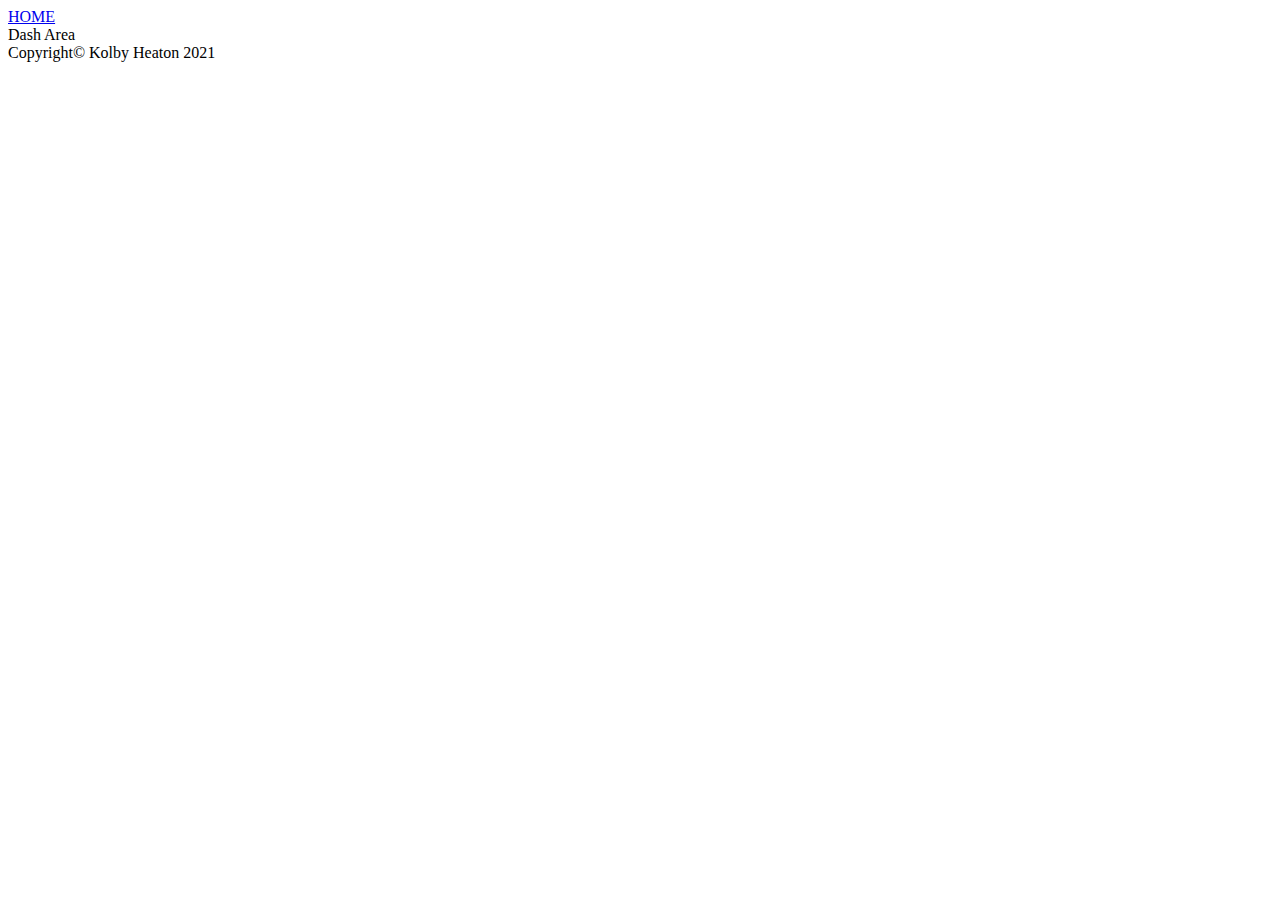
<file: html/dash.html>
<!DOCTYPE html>
<html lang="en">
<head>
    <meta charset="UTF-8">
    <meta http-equiv="X-UA-Compatible" content="IE=edge">
    <meta name="viewport" content="width=device-width, initial-scale=1.0">
    <title>Dashboards</title>
    <link href="../styles/mystyles.css" rel="stylesheet" />
</head>
<body>
    <div>
        <a href="../index.html">HOME</a>
    </div>
    <div>Dash Area</div>
    <div>Copyright&copy; Kolby Heaton 2021</div>
    
</body>
</html>
</file>
<file: styles/mystyles.css>
body{
    color: black;
    font-family: papyrus;
}
h2{
    color: chocolate;
    font-family: Georgia, 'Times New Roman', Times, serif;
    
    
}
a:hover{
    color: royalblue;
}
</file>
